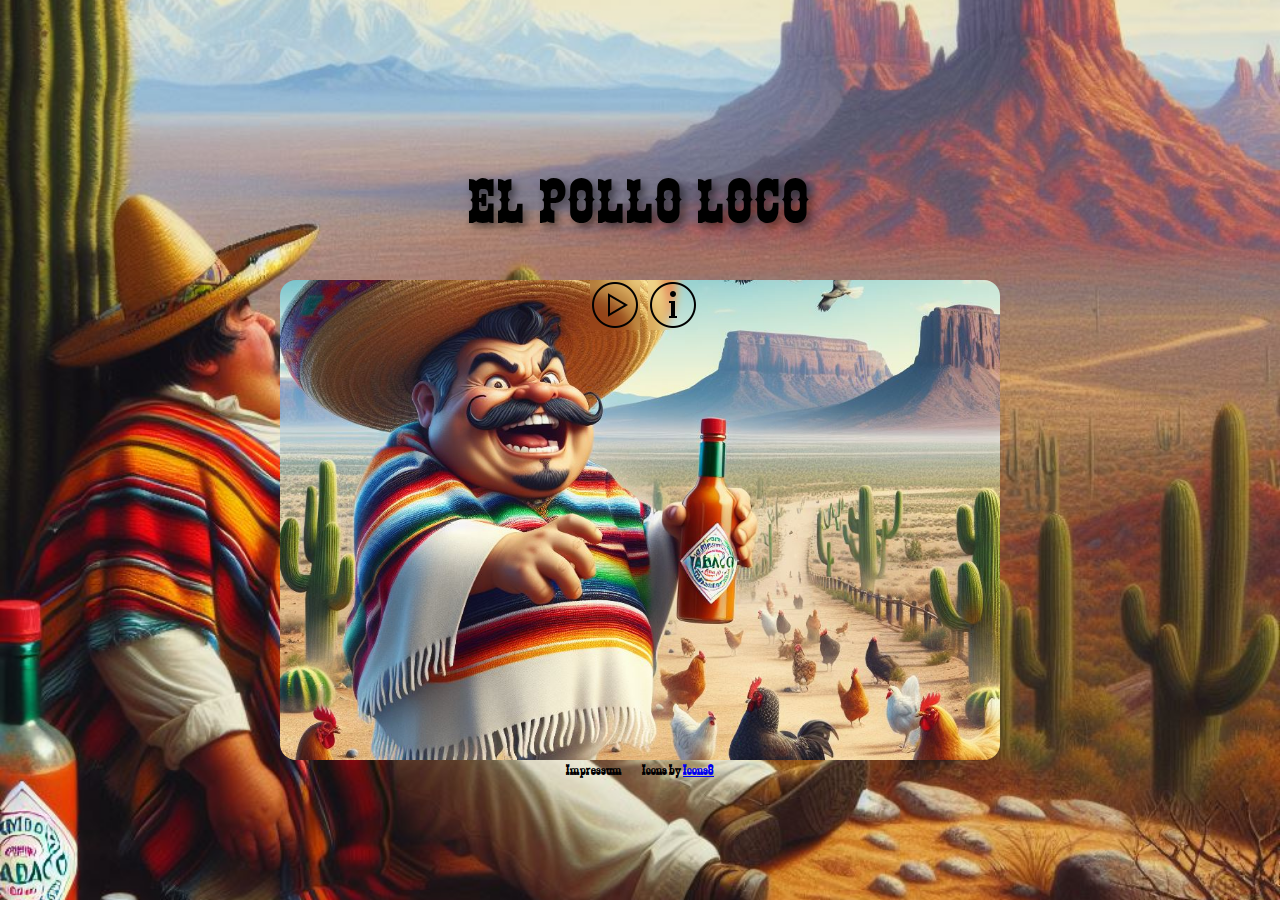
<file: index.html>
<!DOCTYPE html>
<html lang="en" translate="no">

<head>
  <meta charset="UTF-8">
  <meta name="viewport" content="width=device-width, initial-scale=1.0">
  <meta name="msapplication-TileColor" content="#da532c">
  <meta name="theme-color" content="#ffffff">
  <title>El Pollo Loco</title>
  <link rel="stylesheet" href="/style.css">
  <link rel="apple-touch-icon" sizes="180x180" href="/favicon/apple-touch-icon.png">
  <link rel="icon" type="image/png" sizes="32x32" href="/favicon/favicon-32x32.png">
  <link rel="icon" type="image/png" sizes="16x16" href="/favicon/favicon-16x16.png">
  <link rel="manifest" href="/favicon/site.webmanifest">
  <link rel="mask-icon" href="/favicon/safari-pinned-tab.svg" color="#5bbad5">
  <script src="models/drawable-object.class.js"></script>
  <script src="models/movable-objects.class.js"></script>
  <script src="models/character.class.js"></script>
  <script src="models/chicken.class.js"></script>
  <script src="models/baby-chicken.class.js "></script>
  <script src="models/cloud.class.js"></script>
  <script src="models/bottle.class.js"></script>
  <script src="models/coin.class.js"></script>
  <script src="models/endboss-live-status-bar.class.js"></script>
  <script src="models/live-status-bar-class.js"></script>
  <script src="models/bottle-status-bar.class.js"></script>
  <script src="models/coin-status-bar.class.js"></script>
  <script src="models/world.class.js"></script>
  <script src="models/background-object.class.js"></script>
  <script src="models/keyboard.class.js"></script>
  <script src="models/level.class.js"></script>
  <script src="models/throwable-object.class.js"></script>
  <script src="models/endboss.class.js"></script>
  <script src="models/levels/level1.js"></script>
  <script src="/js/game.js"></script>
  <script src="https://ajax.googleapis.com/ajax/libs/jquery/3.5.1/jquery.min.js"></script>

</head>

<body>

  <h1>EL POLLO LOCO</h1>

  <div id="start_screen" class="start_screen">

    <div id="won" class="won_bg, d-none">
      <h1>YOU WON!</h1>
      <div onclick="restartGame()" id="restart_button" class="replay_button">
        RESTART
      </div>
      <div onclick="resetGame()" id="replay_button" class="replay_button">
        MENU
      </div>
    </div>

    <div id="lost" class="lost_bg, d-none">
      <div id="game_over_overlay" class="game_over_overlay">
        <div onclick="restartGame()" id="restart_button" class="replay_button">
          RESTART
        </div>
        <div onclick="resetGame()" id="replay_button" class="replay_button">
          MENU
        </div>
      </div>
    </div>

    <div id="info" class="info_bg d-none" onclick="closeInfo()">
      <p>
        In the middle of the Mexican nowhere lives Pepe Peligrosso.
        In the scorching midday heat, as he enjoys his beloved siesta, the peaceful silence is suddenly shattered by
        the screeching and clucking of a flock of crazed chickens. Pepe rubs his eyes and can hardly believe what he
        sees: an army of mad chickens charging at him like they're possessed!
      </p>
      <p>
        Armed with nothing but his trusty sombrero and a few bottles of chili sauce, he faces the attacks. But he must
        be smart – the chili sauce is limited, and he desperately needs it for the final battle. He decides to
        overpower the chickens by jumping on them and knocking them out.
      </p>
      <p>
        As he battles the crazed chickens, he finds scattered gold coins that give him new life and hope.
      </p>
      <p>
        Just when Pepe thinks he's gaining the upper hand, the dreaded POLLO LOCO emerges from the dust – a gigantic,
        fearsome chicken that is the source of all the chaos. Pepe knows this is the moment he's been saving his chili
        sauce for. With skill and courage, he faces the formidable foe.
      </p>
      <p>
        Take on the challenge and help Pepe in his battle in the Mexican desert!
      </p>

      <h2 style="font-weight: 100;">How to Play</h2>

      <div class="key_manual">
        <div>
          <img src="/images/arrow-left-key.png" alt="Here should be an arrow-left-key">
          Move Left
        </div>
        <div>
          <img src="/images/arrow-right-key.png" alt="Here should be an arrow-right-key">
          Move Right
        </div>
        <div>
          <img src="/images/jump-key.png" alt="">
          Jump
        </div>
        <div>
          <img src="/images/d-key.png" alt="">
          Throw Bottle
        </div>
      </div>
    </div>

    <div id="impressum" class="info_bg d-none" onclick="closeImpressum()">
      <h1>Impressum</h1>

<p>Helmut Martens<br />
Gnadental 350<br />
350<br />
01153 Colonia Neuland PARAGUAY</p>

<h2>Kontakt</h2>
<p>Telefon: +49 15678693678<br />
E-Mail: info@helmut-martens.com</p>

<p>Quelle: <a href="https://www.e-recht24.de">eRecht24</a></p>

    </div>

    <div id="canvas_navbar_header" class="canvas_navbar_header">
      <img class="button, d-none" id="my_mute_button" onclick="world.toggleAudio()" src="/images/audio.png"
        alt="audio-button">
      <img class="button" onclick="openInfo()" src="/images/info.png" alt="">
      <img id="play_button" class="button play_button" onclick="init()" src="/images/play.png" alt="">
    </div>

    <canvas class="d-none" id="canvas" width="720" height="480"></canvas>

    <div id="canvas_navbar_footer" class="canvas_navbar_footer d-none">
      <div id="mobile_buttons" class="mobile_buttons">
        <div class="left-side" style="display: flex;">
          <div id="go_left_button" class="button">
            <img src="/images/button-left.png" alt="">
          </div>
          <div id="go_right_button" class="button">
            <img src="/images/button-right.png" alt="">
          </div>
        </div>

        <div class="right-side" style="display: flex;">
          <div id="jump_button" class="button">
            <img src="/images/button-jump.png" alt="">
          </div>
          <div id="throw_button" class="button">
            <img src="/images/salsa-icon.png" alt="">
          </div>
        </div>
      </div>
    </div>

    <div id="orientationWarning" class="orientation_warning">
      Please turn your device in landscape.
      <img src="/images/turn_device.png" alt="">
    </div>
  </div>

  <div class="footer">
    <div onclick="openImpressum()" style="cursor: pointer;">Impressum</div>
    <div> Icons by <a target="_blank" href="https://icons8.com">Icons8</a></div>
  </div>

</body>

</html>
</file>
<file: style.css>
@font-face {
    font-family: 'zabars';
    src: url(/fonts/zabars.ttf) format('truetype');
}

p {
    backdrop-filter: blur(4px);
    background-color: rgba(236, 236, 236, 0.552);
    border-radius: 3px;
    padding: 10px;
}

h1 {
    font-size: 64px;
    letter-spacing: 3px;
    text-shadow: 4px 4px 8px rgba(0, 0, 0, 0.5);
    font-weight: 300;
    text-align: center;
}

h2 {
    backdrop-filter: blur(4px);
    background-color: rgba(236, 236, 236, 0.552);
    border-radius: 3px;
    padding: 10px;
}

.key_manual {
    backdrop-filter: blur(4px);
    background-color: rgba(236, 236, 236, 0.552);
    border-radius: 3px;
    padding: 10px;
}

body {
    display: flex;
    justify-content: center;
    align-items: center;
    flex-direction: column;
    background-image: url('/images/pepe-sleeping.jpeg');
    background-size: cover;
    background-position: center;
    font-family: 'zabars', Arial, Helvetica, sans-serif;
    min-height: 100vh;
    overflow: hidden;
    margin: 0;
}

canvas {
    width: 720px;
    height: 480px;
    background-color: black;
    display: block;
    overflow: hidden;
    border-radius: 16px;
    position: absolute;

}

.canvas_navbar_header {
    display: flex;
    margin-bottom: -60px;
    height: 40px;
    padding: 5px;
    flex-direction: row-reverse;
    z-index: 1;
    justify-content: center;
    align-items: center;
}

.canvas_navbar_footer {
    display: flex;
    justify-content: space-between;
    height: 20px;
    align-items: center;
    backdrop-filter: blur(5px);
    padding: 5px;
}

#my_mute_button {
    cursor: pointer;
    margin-left: 8px;
    backdrop-filter: blur(5px);
}

.d-none {
    display: none;
}

.z-index-1 {
    z-index: -1;
}

.z-index1 {
    z-index: 1;
}

.z-index2 {
    z-index: 2;
}

#orientationWarning {
    display: none;
    position: fixed;
    top: 0;
    left: 0;
    width: 100%;
    height: 100%;
    background-color: rgba(0, 0, 0, 0.8);
    color: white;
    text-align: center;
    padding-top: 50%;
    font-size: 2rem;
    z-index: 1000;
}

.won_bg {
    display: flex;
    align-items: center;
    height: 480px;
    width: 720px;
    background-position: center;
    background-size: cover;
    justify-content: center;
}

.end_screen_won {
    display: flex;
    flex-direction: column;
    align-items: center;
    justify-content: center;
    background-image: url('/images/won.jpeg');
    background-position: center;
    height: 480px;
    width: 720px;
    background-size: cover;
    overflow: hidden;
    border-radius: 16px;
}

.replay_button {
    font-size: 40px;
    background-color: #ca633d;
    border-radius: 8px;
    padding: 5px;
    cursor: pointer;
    z-index: 999;
    margin-bottom: 50px;
    text-align: center;
}

.end_screen_lost {
    background-image: url('/images/loser.jpeg');
    display: flex;
    background-position: center;
    height: 480px;
    width: 720px;
    max-height: 100vh;
    max-width: 100vw;
    background-size: cover;
    overflow: hidden;
    border-radius: 16px;
    flex-direction: column;
    justify-content: space-between;
}

.lost_bg {
    display: flex;
    height: 480px;
    width: 720px;
    align-items: center;
    justify-content: center;
    font-size: 42px;
    color: #5b1a02;
    flex-direction: column;
    background-size: cover;
    z-index: 555;
}

.game_over_overlay {
    background-image: url('/img_pollo_locco/img/9_intro_outro_screens/game_over/game\ over.png');
    height: 480px;
    display: flex;
    background-size: cover;
    background-position: center;
    justify-content: center;
    align-items: center;
    flex-direction: column;
}

.start_screen {
    display: flex;
    background-image: url('/images/pepe_peligrosso.jpeg');
    background-position: center;
    height: 480px;
    width: 720px;
    max-height: 100vh;
    max-width: 100vw;
    background-size: cover;
    overflow: hidden;
    border-radius: 16px;
    flex-direction: column;
    justify-content: space-between;
}

.info_bg {
    font-size: 45px;
    font-weight: 100;
    padding: 16px;
    overflow-y: scroll;
    background-color: rgba(0, 0, 0, 0.2);
    z-index: 999;
    left: 0;
    right: 0;
    bottom: 0;
    top: 0;
}

.close_button_bar {
    display: flex;
    flex-direction: row-reverse;
    cursor: pointer;
}

.key_icons {
    display: flex;
    align-items: center;
    min-width: 84px;
    justify-content: space-between;
}

.key_info {
    display: flex;
    align-items: center;
    min-width: 720px;
    justify-content: space-between;
}

.button {
    cursor: pointer;
    margin-left: 8px;
    backdrop-filter: blur(5px);
}

.mobile_buttons {
    display: flex;
    justify-content: space-between;
    width: 100%;
    height: 100%;
    align-items: flex-end;
}

.footer {
    gap: 20px;
    display: flex;
}

@media only screen and (max-width: 720px) {
    canvas {
        width: 100%;
    }
}

@media only screen and (max-height: 630px){

    h1 {
        display: none;
    }
}

@media only screen and (max-height: 480px) {

    canvas {
        height: 100vh;
    }
}
</file>
